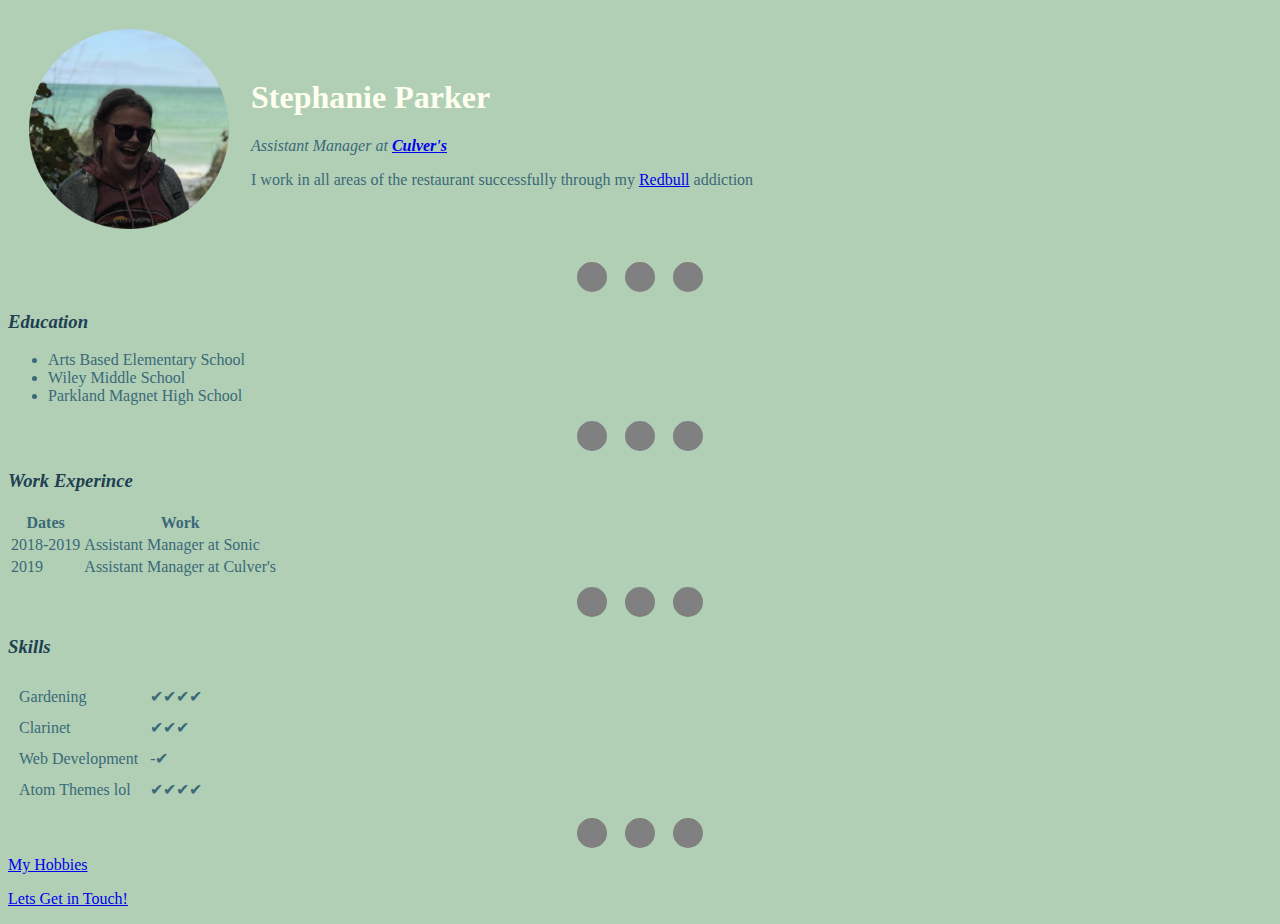
<file: index.html>
<!DOCTYPE html>
<html lang="en" dir="ltr">

<head>

  <meta charset="utf-8">
  <title>💛 Stephanie's Personal Site</title>
  <link rel="stylesheet" href="css/styles.css">


</head>

<body>
  <table cellspacing="20">
    <tr>
      <td> <img src="images/stephanie.png" width="200" alt="stephanie profile picture"></td>
      <td>
        <h1>Stephanie Parker</h1>
        <p><em>Assistant Manager at <strong><a href="https://www.culvers.com/">Culver's</a></strong></em></p>
        <p>I work in all areas of the restaurant successfully through my <a href="https://www.redbull.com/us-en/">Redbull</a> addiction</p>
      </td>
    </tr>
  </table>

  <hr />
  <h3><em>Education</em></h3>

  <ul>
    <li>Arts Based Elementary School</li>
    <li>Wiley Middle School</li>
    <li>Parkland Magnet High School</li>
  </ul>
  <hr/>
  <h3><em>Work Experince</em></h3>
  <table>
    <tr>
      <th>Dates</th>
      <th>Work</th>
    </tr>
    <tr>
      <td>2018-2019</td>
      <td>Assistant Manager at Sonic</td>
    </tr>
    <tr>
      <td>2019</td>
      <td>Assistant Manager at Culver's</td>
    </tr>
  </table>
  <hr />
  <h3><em>Skills</em></h3>
  <table cellspacing="10">
    <tr>
      <td>Gardening</td>
      <td>✔✔✔✔</td>
    </tr>
    <tr>
      <td>Clarinet</td>
      <td>✔✔✔</td>

    </tr>
    <tr>
      <td>Web Development </td>
      <td>-✔</td>
    </tr>
    <tr>
      <td>Atom Themes lol</td>
      <td>✔✔✔✔</td>

    </tr>


  </table>
  <hr />
  <a href="hobbies.html">My Hobbies</a>
  <p><a href="contact.html">Lets Get in Touch!</a>
  </p>


</body>

</html>
</file>
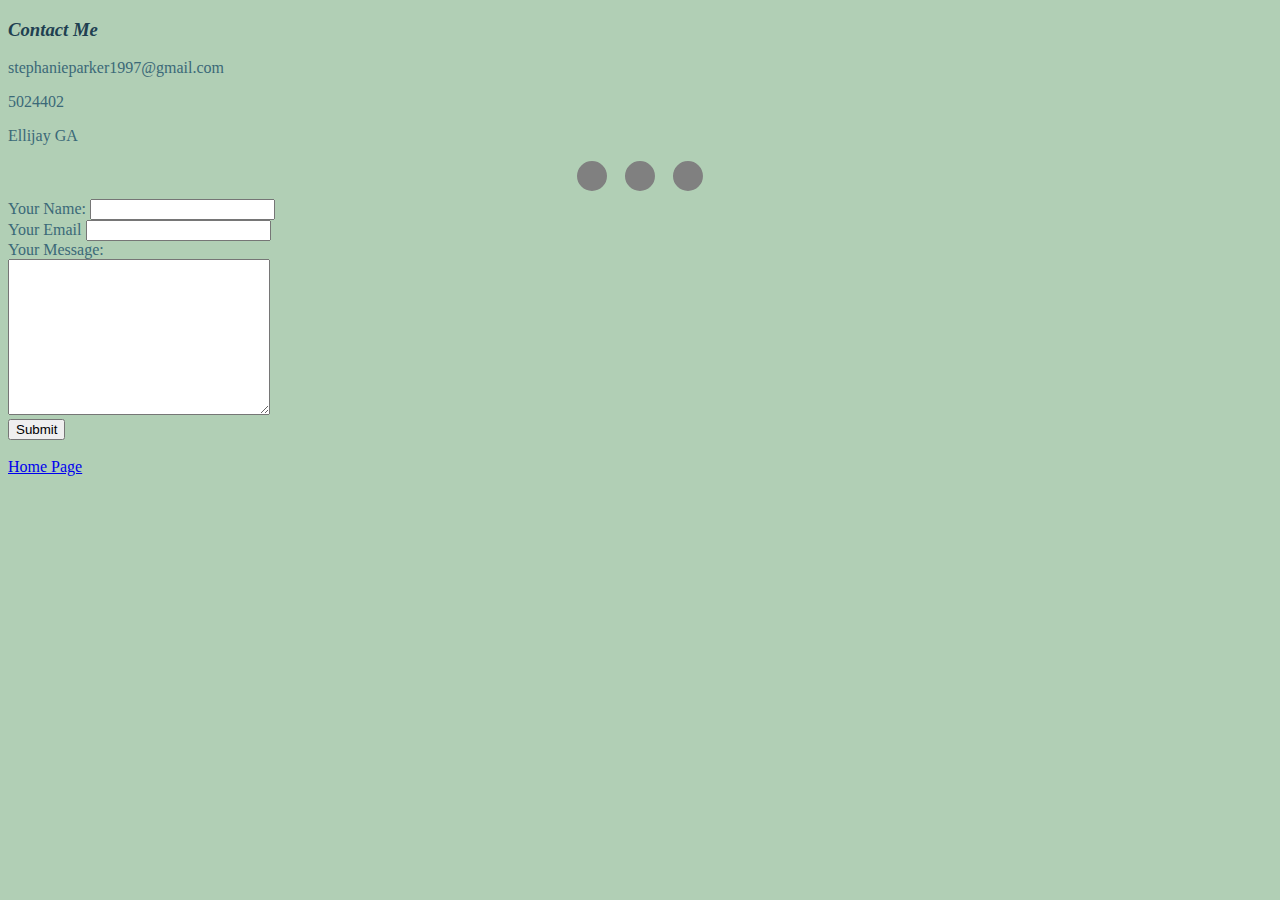
<file: contact.html>
<!DOCTYPE html>
<html lang="en" dir="ltr">
  <head><h3><em>Contact Me</em></h3>
    <meta charset="utf-8">
    <title>Contact Me</title>
    <link rel="stylesheet" href="css/styles.css">

  </head>
  <body>
    <p>stephanieparker1997@gmail.com</p>
    <p>5024402</p>
    <p>Ellijay GA</p>
    <hr>
    <form action="mailto:info@gmail.com" method="post" enctype="text/plain">
        <label>Your Name:</label>
        <input type="text" name="yourName" value=""><br>
        <label> Your Email</label>
        <input type="email" name="yourEmail" ><br>
        <label>Your Message:</label><br>
        <textarea name="yourMessage" rows="10" cols="30"></textarea> <br>
        <input type="submit" name=""><br><br>
<a href="index.html">Home Page </a>
      </form>
  </body>
</html>
</file>
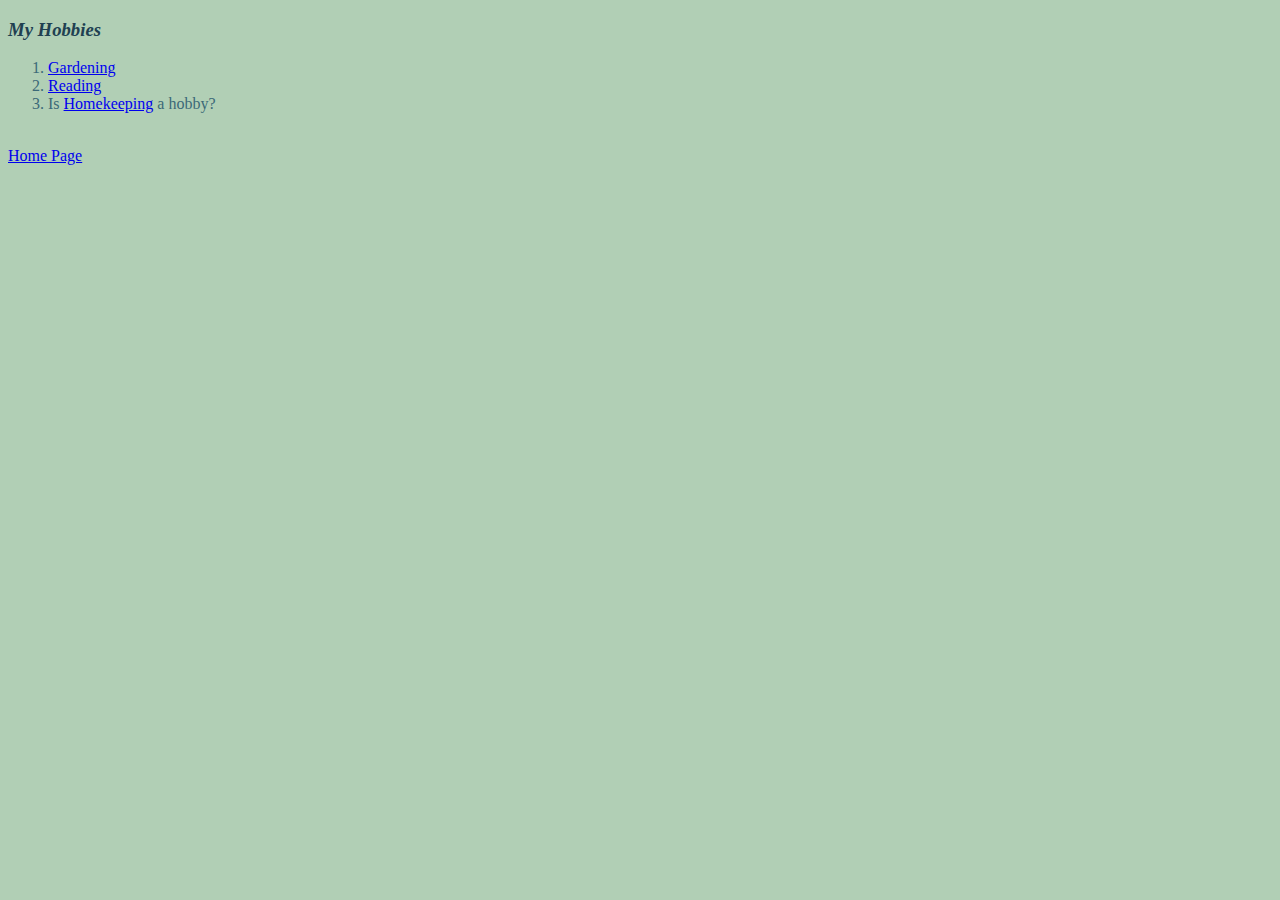
<file: hobbies.html>
<!DOCTYPE html>
<html lang="en" dir="ltr">
  <head>
    <meta charset="utf-8">
    <title>My hobbies</title>
    <link rel="stylesheet" href="css/styles.css">

  </head>
  <body><h3> <em>My Hobbies</em></h3>
  <ol>
    <li><a href="https://en.wikipedia.org/wiki/Gardening">Gardening</a></li>
    <li><a href="https://en.wikipedia.org/wiki/Reading">Reading</a></li>
    <li>Is <a href="https://en.wikipedia.org/wiki/Housekeeping">Homekeeping</a> a hobby?</li><br>
  </ol>

<a href="index.html">Home Page</a>

  </body>
</html>
</file>
<file: css/styles.css>
body {
  background-color: #b1cfb5;
  color:#3b6978;
}

hr {
  border-style: none;
  border-top-style: dotted;
  border-color: grey;
  border-width: 30px;
  width: 10%;
}
h1 {
  color:ivory;
}
h3{
  color:#204051;
}
</file>
